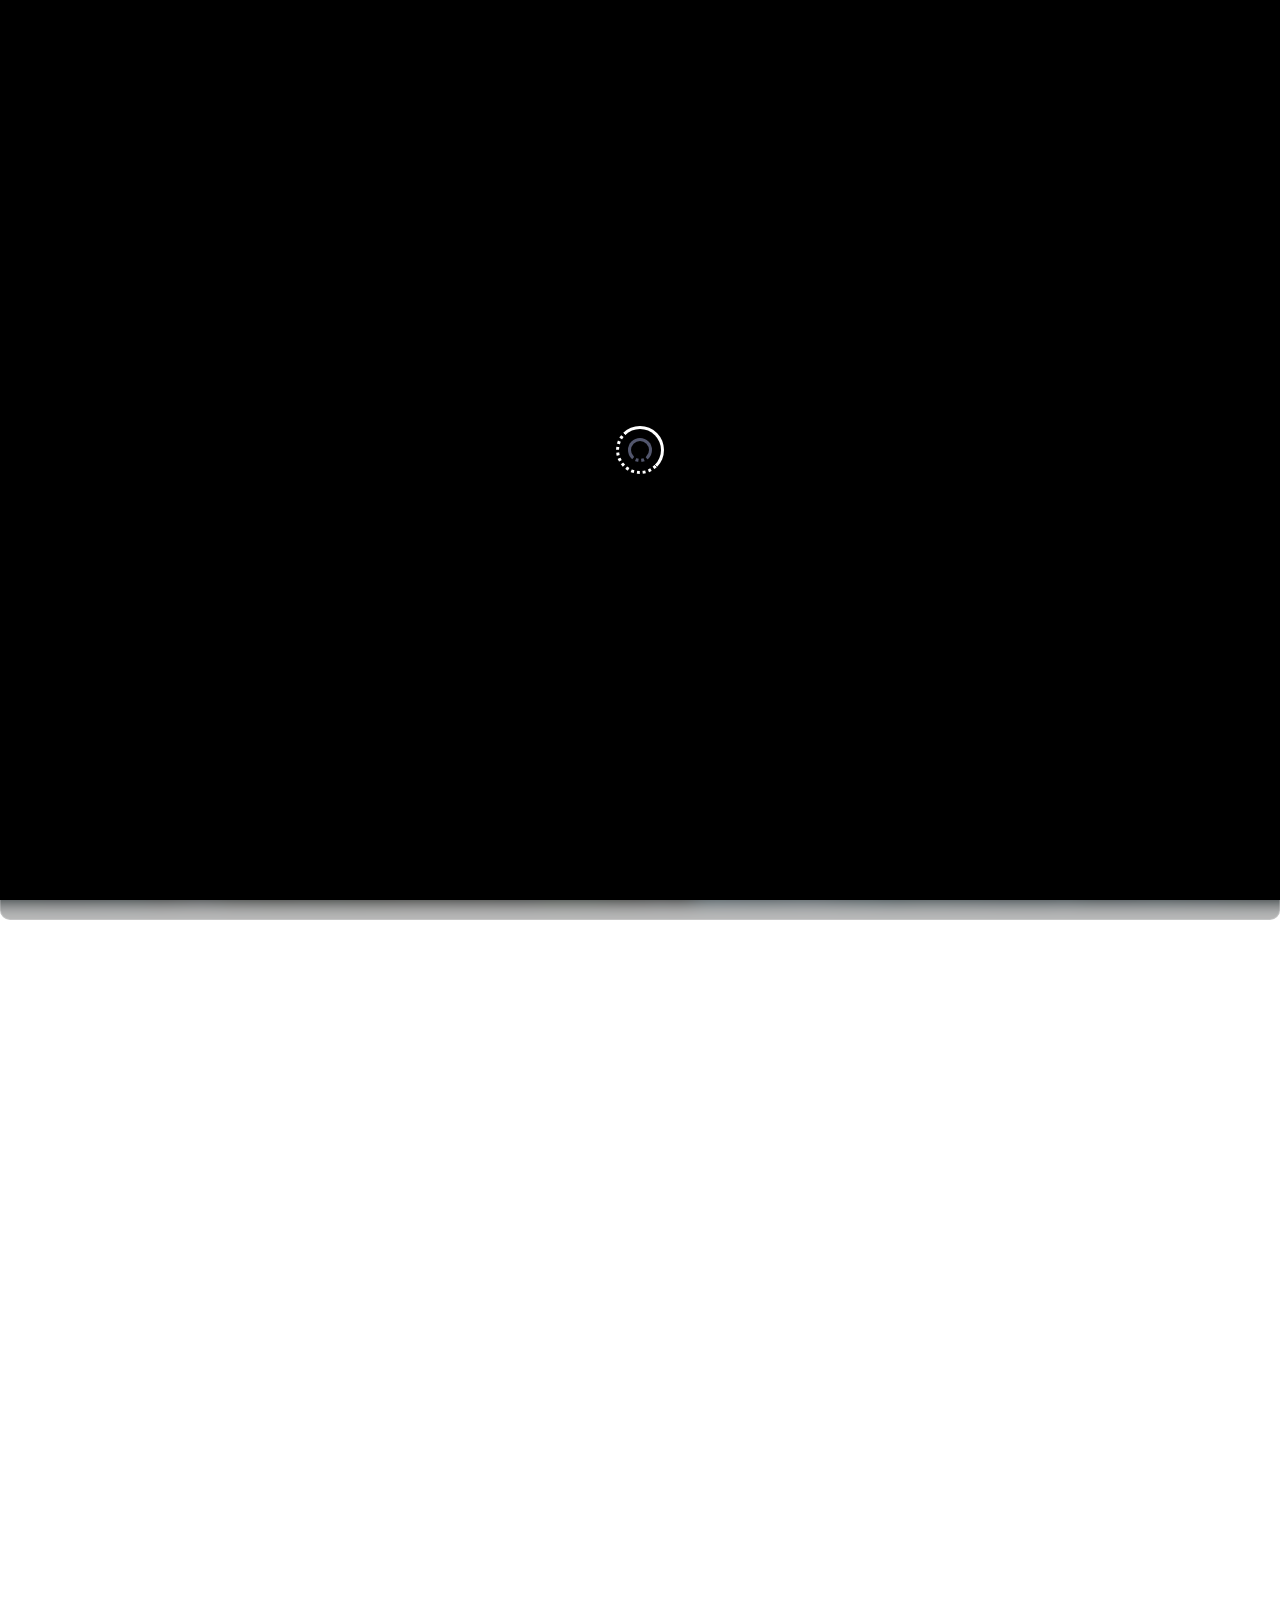
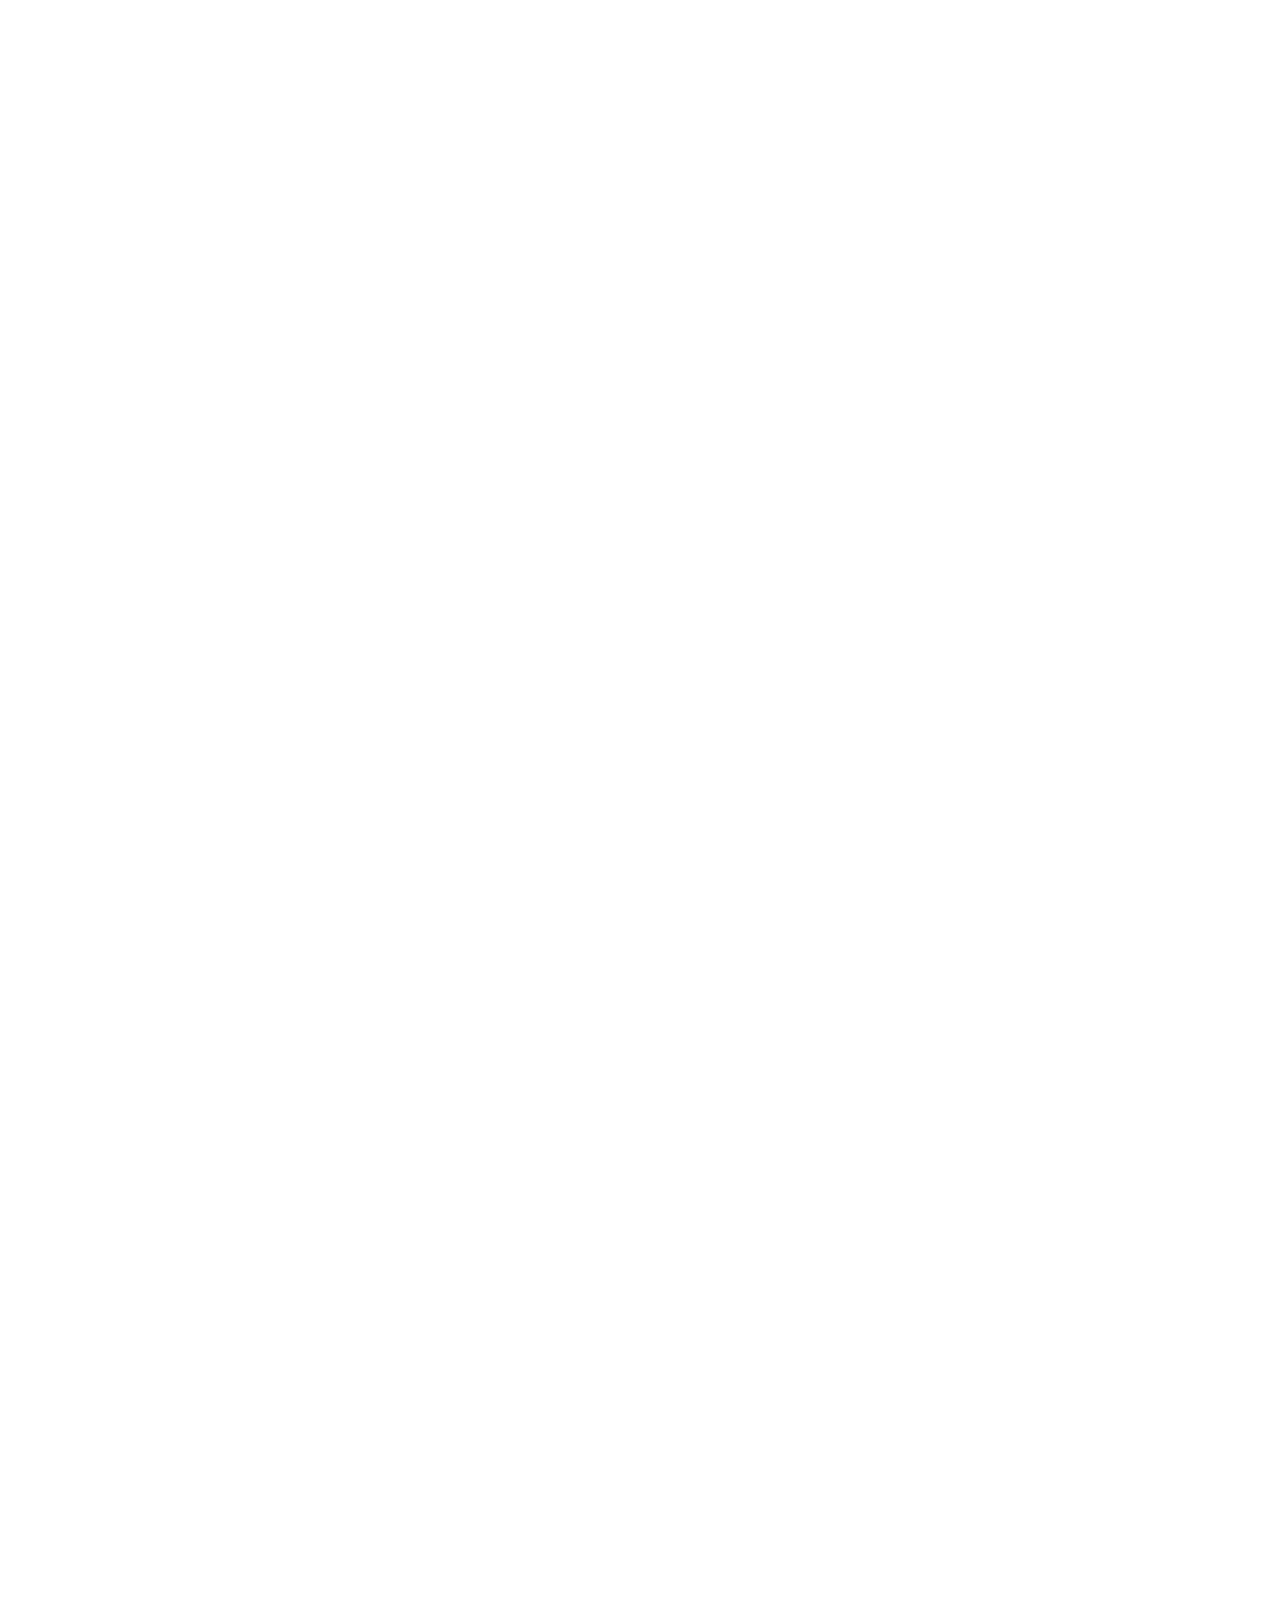
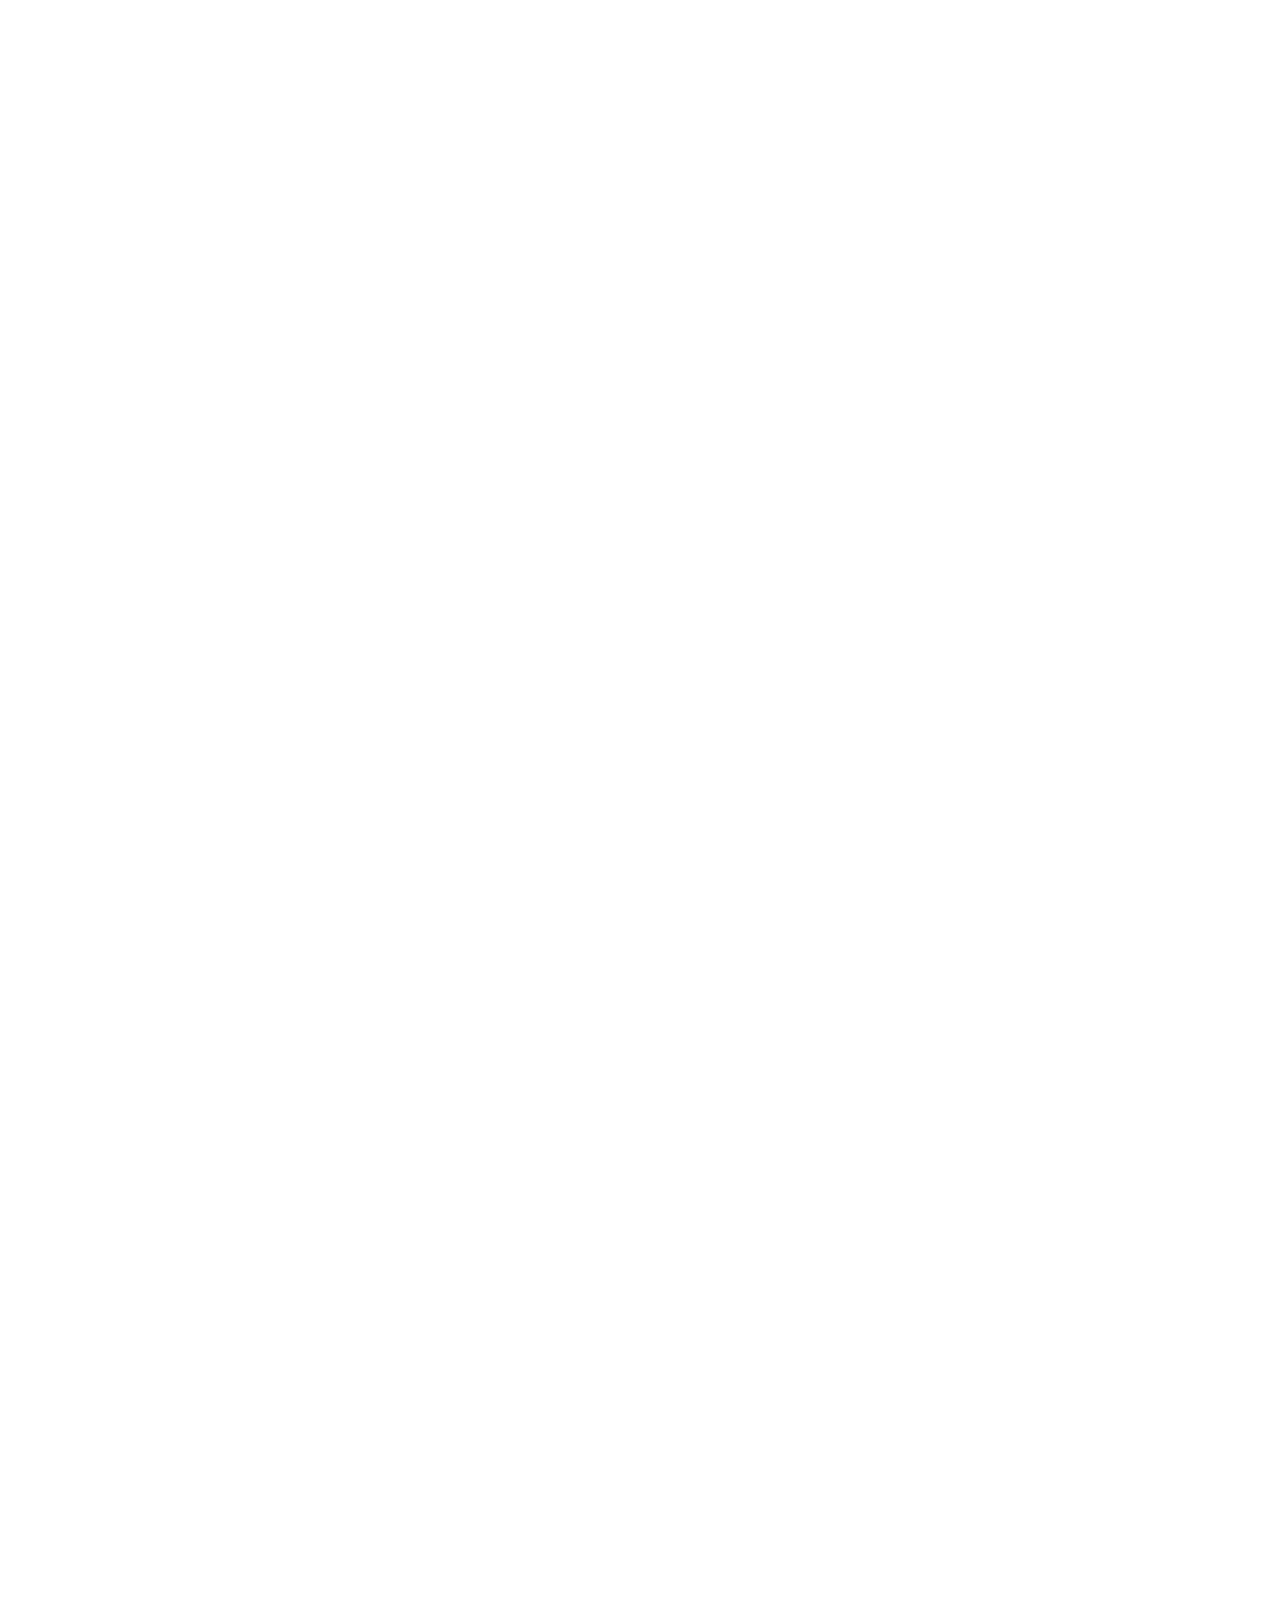
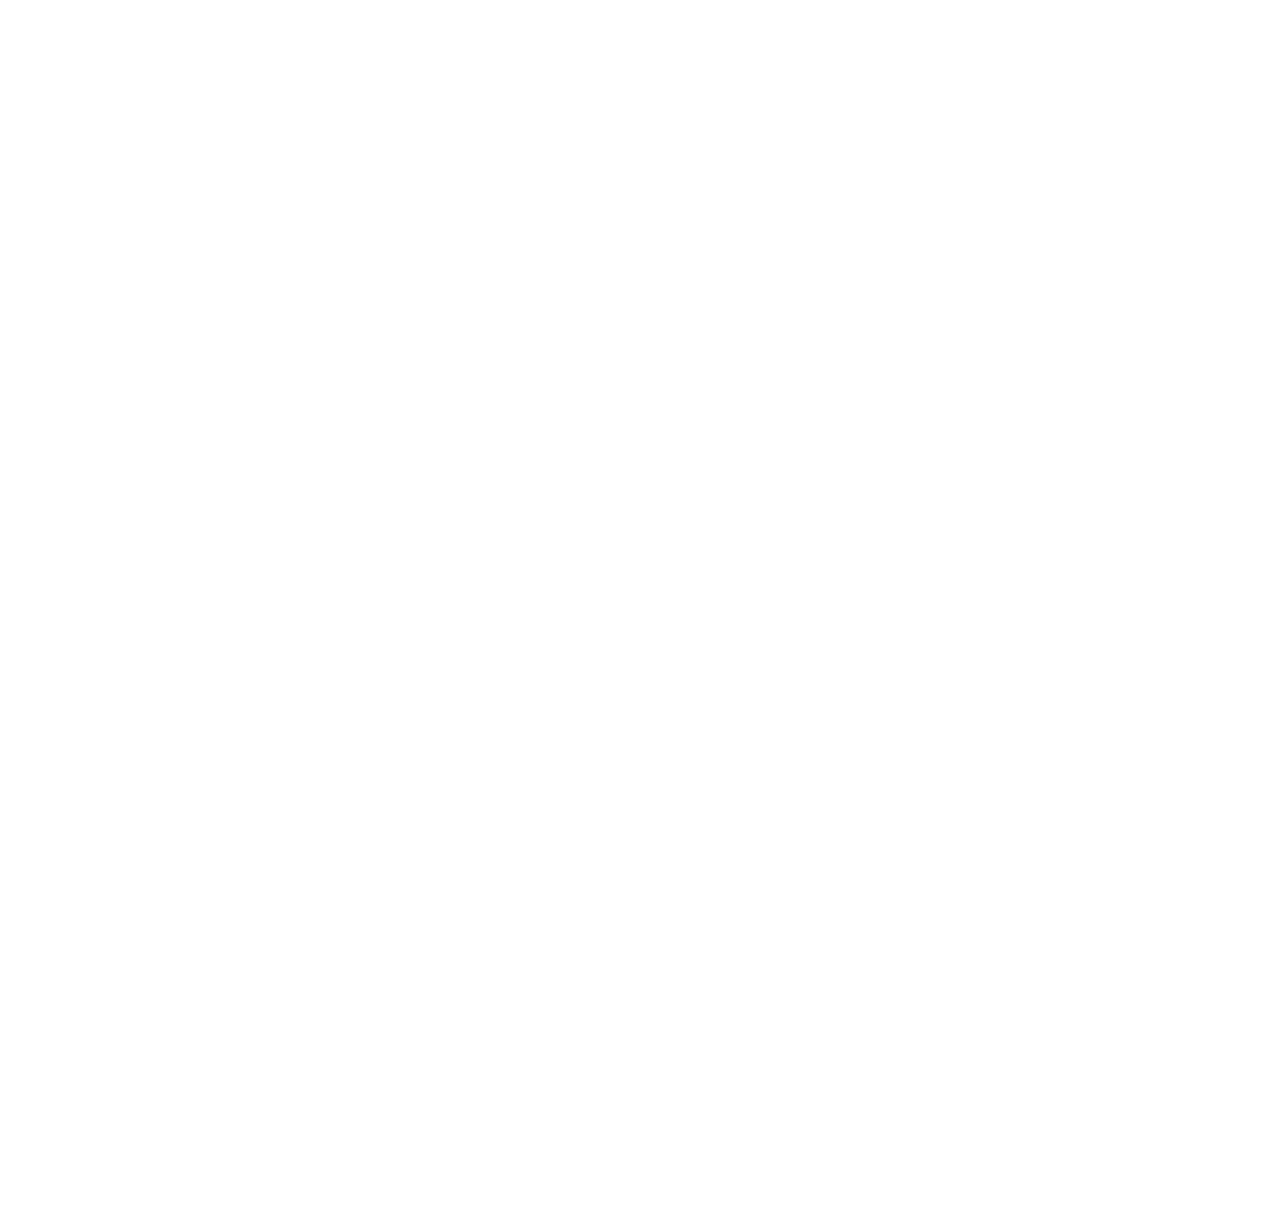
<file: magical_things.html>
<!DOCTYPE html>
<html lang="en">

<head>
  <meta charset="UTF-8" />
  <meta http-equiv="X-UA-Compatible" content="IE=edge" />
  <meta name="viewport" content="width=device-width, initial-scale=1.0" />
  <link rel="stylesheet" href="https://cdnjs.cloudflare.com/ajax/libs/bootstrap/5.2.3/css/bootstrap.min.css"
    integrity="sha512-SbiR/eusphKoMVVXysTKG/7VseWii+Y3FdHrt0EpKgpToZeemhqHeZeLWLhJutz/2ut2Vw1uQEj2MbRF+TVBUA=="
    crossorigin="anonymous" referrerpolicy="no-referrer" />
  <link rel="icon" type="image/x-icon" href="./favicon.ico" />

  <link href="https://unpkg.com/aos@2.3.1/dist/aos.css" rel="stylesheet" />
  <link rel="stylesheet" href="assets/css/style.css" />
  <title>Harry Potter</title>
</head>

<body class="magical-container">
  <div id="pre-loader">
    <span class="loader"></span>
  </div>
  <img src="assets/images/cursor2.png" id="cursor" alt="" srcset="" />
  <img class="logo-nav" src="assets/images/logo.png" />
  <!-- Navbar Starts Here -->
  <nav class="navbar bg-none mx-auto mt-3">


    <div class="navbar_container">
      <ul class="navbar-nav d-flex mx-auto">
        <li class="nav-item active">
          <a class="nav-link" href="index.html">Home <span class="sr-only"></span></a>
        </li>
        <li class="nav-item">
          <a class="nav-link" href="characters.html">Characters</a>
        </li>
        <li class="nav-item">
          <a class="nav-link" href="magical_things.html">Magical Objects</a>
        </li>
      </ul>
    </div>
  </nav>
  <!-- Navbar Ends Here -->

  <!-- Mobile Seperate Navbar Starts Here -->
  <div class="mobile_nav">
    <div class="mobile_nav_container h-100">
      <ul class="mobile_navbar-nav d-flex align-items-center h-100 justify-content-around list-unstyled mx-auto">
        <li class="mobile_nav-item">
          <a class="mobile_nav-link" href="index.html">
            <svg xmlns="http://www.w3.org/2000/svg" height="1em" viewBox="0 0 576 512">
              <!--! Font Awesome Free 6.4.2 by @fontawesome - https://fontawesome.com License - https://fontawesome.com/license (Commercial License) Copyright 2023 Fonticons, Inc. -->
              <path
                d="M575.8 255.5c0 18-15 32.1-32 32.1h-32l.7 160.2c0 2.7-.2 5.4-.5 8.1V472c0 22.1-17.9 40-40 40H456c-1.1 0-2.2 0-3.3-.1c-1.4 .1-2.8 .1-4.2 .1H416 392c-22.1 0-40-17.9-40-40V448 384c0-17.7-14.3-32-32-32H256c-17.7 0-32 14.3-32 32v64 24c0 22.1-17.9 40-40 40H160 128.1c-1.5 0-3-.1-4.5-.2c-1.2 .1-2.4 .2-3.6 .2H104c-22.1 0-40-17.9-40-40V360c0-.9 0-1.9 .1-2.8V287.6H32c-18 0-32-14-32-32.1c0-9 3-17 10-24L266.4 8c7-7 15-8 22-8s15 2 21 7L564.8 231.5c8 7 12 15 11 24z" />
            </svg>
          </a>
        </li>
        <li class="mobile_nav-item">
          <a class="mobile_nav-link" href="characters.html">
            <svg xmlns="http://www.w3.org/2000/svg" height="1em" viewBox="0 0 512 512">
              <path
                d="M64 416L168.6 180.7c15.3-34.4 40.3-63.5 72-83.7l146.9-94c3-1.9 6.5-2.9 10-2.9C407.7 0 416 8.3 416 18.6v1.6c0 2.6-.5 5.1-1.4 7.5L354.8 176.9c-1.9 4.7-2.8 9.7-2.8 14.7c0 5.5 1.2 11 3.4 16.1L448 416H240.9l11.8-35.4 40.4-13.5c6.5-2.2 10.9-8.3 10.9-15.2s-4.4-13-10.9-15.2l-40.4-13.5-13.5-40.4C237 276.4 230.9 272 224 272s-13 4.4-15.2 10.9l-13.5 40.4-40.4 13.5C148.4 339 144 345.1 144 352s4.4 13 10.9 15.2l40.4 13.5L207.1 416H64zM279.6 141.5c-1.1-3.3-4.1-5.5-7.6-5.5s-6.5 2.2-7.6 5.5l-6.7 20.2-20.2 6.7c-3.3 1.1-5.5 4.1-5.5 7.6s2.2 6.5 5.5 7.6l20.2 6.7 6.7 20.2c1.1 3.3 4.1 5.5 7.6 5.5s6.5-2.2 7.6-5.5l6.7-20.2 20.2-6.7c3.3-1.1 5.5-4.1 5.5-7.6s-2.2-6.5-5.5-7.6l-20.2-6.7-6.7-20.2zM32 448H480c17.7 0 32 14.3 32 32s-14.3 32-32 32H32c-17.7 0-32-14.3-32-32s14.3-32 32-32z" />
            </svg></a>
        </li>
        <li class="mobile_nav-item active">
          <a class="mobile_nav-link" href="magical_things.html">
            <svg xmlns="http://www.w3.org/2000/svg" height="1em" viewBox="0 0 512 512">
              <!--! Font Awesome Free 6.4.2 by @fontawesome - https://fontawesome.com License - https://fontawesome.com/license (Commercial License) Copyright 2023 Fonticons, Inc. -->
              <path
                d="M14.1 463.3c-18.7-18.7-18.7-49.1 0-67.9L395.4 14.1c18.7-18.7 49.1-18.7 67.9 0l34.6 34.6c18.7 18.7 18.7 49.1 0 67.9L116.5 497.9c-18.7 18.7-49.1 18.7-67.9 0L14.1 463.3zM347.6 187.6l105-105L429.4 59.3l-105 105 23.3 23.3z" />
            </svg>
          </a>
        </li>
      </ul>
    </div>
  </div>
  <!-- Mobile Seperate Navbar Ends Here -->

  <!-- Main Content Starts Here -->
  <div class="container magical_container">
    <div class="row magical_row">
      <div class="col-md-6" data-aos="fade-up-right">
        <img src="assets/images/fake-g.png" alt="" srcset="" class="img-fluid" />
      </div>
      <div class="col-md-6 mx-md-auto magical_objects_txt" data-aos="fade-down-left">
        <h2 class="title_magical_object">Fake Galleons- Tokens of us</h2>
        <span class="underline"></span>
        <p>
          These coins, like our love, may not always seem real to the world, but their
value is immeasurable. Made of gold, silver, and bronze,just like the memories
we’ve shared, the challenges we’ve faced, and the warmth that still lingers
between us,they carry more than just a magical crest. They hold the story of us.
The way you once reassured me, the way I tested your love, and the way we always
found our way back. Like the Galleons that funded great magical moments, our love
has fueled something rare and extraordinary. Maybe it's time to invest in us again?
        </p>
      </div>
    </div>

    <div class="row magical_row">
      <div class="col-md-6 magical_objects_txt" data-aos="fade-up-right">
        <h2 class="title_magical_object">Howler- Echoes of the heart</h2>
        <span class="underline"></span>
        <p>
          In the wizarding world, a Howler is a fiery red envelope that bursts open with a loud,
          unforgettable message,just like the words I’ve thrown at you in moments of frustration.
          But beneath every raised voice was never hatred, only a heart desperate to be heard.
          The louder the Howler, the stronger the emotions behind it. Maybe my love for you was
          just that,too intense, too overwhelming, too desperate to hold on. If only you could
          hear beyond the noise, you’d know that every word, even the harsh ones, came from love.
          And if I could send one now, it wouldn’t scream—it would whisper, “Come back.”
        </p>
      </div>
      <div class="col-md-6 order-sm-last order-first" data-aos="fade-down-left">
        <img src="assets/images/Howler.png" alt="" srcset="" class="img-fluid" />
      </div>
    </div>
    <div class="row magical_row">
      <div class="col-md-6" data-aos="fade-up-right">
        <img src="assets/images/Deluminator.png" alt="" srcset="" class="img-fluid" />
      </div>
      <div class="col-md-6 magical_objects_txt" data-aos="fade-down-left">
        <h2 class="title_magical_object">Deluminator- Guiding light</h2>
        <span class="underline"></span>
        <p>
          The Deluminator takes light away, only to return it when the time is right—just like us.
          In the moments when darkness crept into our love, when misunderstandings clouded what we
          had, it felt like the light was gone. But maybe, just like Dumbledore’s invention, love
          doesn’t truly disappear-it waits, stored safely, until we’re ready to find our way back.
          If I could use a Deluminator now, I’d bring back the glow of your warmth, the spark in
          your eyes, and the way we once lit up each other’s world. Could we let the light return?
        </p>
      </div>
    </div>

    <div class="row magical_row">
      <div class="col-md-6 magical_objects_txt" data-aos="fade-up-right">
        <h2 class="title_magical_object">Invisibility Cloak-Love Unseen</h2>
        <span class="underline"></span>
        <p>
          The Invisibility Cloak hides its wearer from the world, just as our love, at times,
          became something unseen—misunderstood, doubted, and questioned. But just because
          something isn’t visible doesn’t mean it isn’t real. Like the fabric of the cloak,
          woven with mystery and magic, our bond was always there, even when doubts tried to
          conceal it. It was never fragile, never easily torn—only hidden beneath fear and
          miscommunication. If only you could look beyond what was unseen, you’d know that my
          love for you was always there, waiting to be found again. Will you take off the cloak?
        </p>
      </div>
      <div class="col-md-6 order-sm-last order-first" data-aos="fade-down-left">
        <img src="assets/images/invisible.png" alt="" srcset="" class="img-fluid" />
      </div>
    </div>
    <div class="row magical_row">
      <div class="col-md-6 img-center" data-aos="fade-up-right">
        <img src="assets/images/elder_wand.png" alt="" srcset="" class="img-fluid" />
      </div>
      <div class="col-md-6 magical_objects_txt" data-aos="fade-down-left">
        <h2 class="title_magical_object">Elder Wand-Power of us</h2>
        <span class="underline"></span>
        <p>
          The Elder Wand is known as the most powerful wand in existence, but its true strength
          lies not in its spells, but in the loyalty it demands. Like this legendary wand, our
          love was rare—sought after, envied, and stronger than anything we ever imagined. It
          wasn’t meant to be broken, not by fear, not by doubt. True power isn’t about being
          unbeatable; it’s about choosing the one who wields your heart, again and again. And if
          love, like the Elder Wand, truly belongs to the one it’s meant for… then tell me,
          wasn’t it always you and me?
        </p>
      </div>
    </div>
    <div class="row magical_row">
      <div class="col-md-6 magical_objects_txt" data-aos="fade-up-right">
        <h2 class="title_magical_object">Resurrection Stone- Bringing us Back</h2>
        <span class="underline"></span>
        <p>
          The Resurrection Stone holds the power to bring back what was lost, to let us see, hear,
          and feel what once was—if only for a moment. Love, too, has that power. Even when it
          seems gone, even when it feels like nothing remains, love has a way of finding its way
          back. What we had wasn’t a ghost, wasn’t an illusion—it was real, powerful, and rare.
          Maybe the past can’t be relived, but maybe, just maybe, it can be reborn into something
          new. If you hold this stone in your hands, will you let us come back to life?
        </p>
      </div>
      <div class="col-md-6 order-sm-last order-first" data-aos="fade-down-left">
        <img src="assets/images/Resurrection.png" alt="" srcset="" class="img-fluid" />
      </div>
    </div>
    <div class="copyright text-center">
      <p> Our love was truly<b>MAGIC</b></p>
    </div>
  </div>
  <!-- Main Content Ends Here -->

  <script src="https://unpkg.com/aos@2.3.1/dist/aos.js"></script>
  <script>
    AOS.init();
  </script>
  <script src="https://cdnjs.cloudflare.com/ajax/libs/bootstrap/5.2.3/js/bootstrap.min.js"
    integrity="sha512-1/RvZTcCDEUjY/CypiMz+iqqtaoQfAITmNSJY17Myp4Ms5mdxPS5UV7iOfdZoxcGhzFbOm6sntTKJppjvuhg4g=="
    crossorigin="anonymous" referrerpolicy="no-referrer"></script>
  <script src="https://cdnjs.cloudflare.com/ajax/libs/jquery/3.6.4/jquery.min.js"
    integrity="sha512-pumBsjNRGGqkPzKHndZMaAG+bir374sORyzM3uulLV14lN5LyykqNk8eEeUlUkB3U0M4FApyaHraT65ihJhDpQ=="
    crossorigin="anonymous" referrerpolicy="no-referrer"></script>
  <script src="assets/js/script.js"></script>
</body>

</html>
</file>
<file: assets/css/style.css>
@import url('https://fonts.googleapis.com/css2?family=Oswald:wght@200;300;400;500;600;700&display=swap');

:root {
  --card-height: 400px;
  --card-width: calc(var(--card-height) / 1.5);
}

* {
  margin: 0;
  padding: 0;
  box-sizing: border-box;

}

::-webkit-scrollbar {
  width: 10px;

}

/* Track */
::-webkit-scrollbar-track {
  box-shadow: inset 0 0 5px grey;
  border-radius: 10px;
}

/* Handle */
::-webkit-scrollbar-thumb {
  background: rgb(0, 0, 0);
  border-radius: 10px;
}

@font-face {
  font-family: harryFont;
  src: url(../fonts/harry.ttf);
}

.home-body {
  overflow: hidden;
  cursor: none !important;
}

h1 {
  font-family: harryFont;
}

.home_banner {
  background-image: url(../images/home.jpg);
  background-position: top center;
  background-repeat: no-repeat;
  background-size: cover;
  height: 100vh;
  width: 100%;


}

.navbar_container {
  width: 100%;
}

.navbar-nav {
  align-items: center;
  justify-content: space-around;
  flex-direction: row;

}

nav li a {
  cursor: none;
}


#flashlight {
  position: fixed;
  left: -100%;
  top: -100%;

  height: 300%;
  width: 300%;

  background: radial-gradient(circle at 50% 50%, rgba(0, 0, 0, 0) 2%, rgba(0, 0, 0, 0.699) 4%);
  filter: blur(20px);

  transition:
    left .5s ease-in-out,
    top .5s ease-in-out,
    height .5s ease-in-out,
    width .5s ease-in-out;
}

#cursor {
  position: absolute;
  z-index: 9999;
  transform: rotate(-12deg);
  top: 0px;
  pointer-events: none;
}

.name_home {
  color: transparent;
  font-size: 120px;

  text-shadow: 0 1px #000000, -1px 0 #c0cbff, -1px 2px #092B35, -2px 1px #c0cbff,
    -2px 3px #000000, -3px 2px #c0cbff, -3px 4px #313131, -4px 3px #c0cbff,
    -4px 5px #000000, -5px 4px #c0cbff, -5px 6px #313131, -6px 5px #c0cbff,
    -6px 7px #030303, -7px 6px #c0cbff, -7px 8px #313131, -8px 7px #c0cbff;
}

.home-text {
  display: flex;
  align-items: center;
  justify-content: center;
  position: relative;
  height: 100%;
  z-index: 888;


}

.home-text img {
  width: 50%;
}

#canvas {
  position: fixed;
  top: 0;
  left: 0;
  z-index: 0;
}

.navbar {
  background: #fff;
  width: 50%;
  border-radius: 20px;
  font-family: 'Oswald', sans-serif;
  z-index: 9998;

}

.home-nav {
  left: 25%;
}


.character_card {
  width: var(--card-width);
  height: var(--card-height);
  position: relative;
  display: flex;
  justify-content: center;
  align-items: flex-end;
  padding: 0 10px;
  perspective: 2500px;
  margin: 0 10px;
}

.cover-image {
  width: 100%;
  height: 100%;
  object-fit: cover;
}

.character_wrapper {
  transition: all 0.5s;
  position: absolute;
  width: 100%;
  z-index: -1;
}

.character_card:hover .character_wrapper {
  transform: perspective(900px) translateY(-5%) rotateX(25deg) translateZ(0);
  box-shadow: 2px 35px 32px -8px rgba(0, 0, 0, 0.75);
  -webkit-box-shadow: 2px 35px 32px -8px rgba(0, 0, 0, 0.75);
  -moz-box-shadow: 2px 35px 32px -8px rgba(0, 0, 0, 0.75);
}

.character_wrapper::before,
.character_wrapper::after {
  content: "";
  opacity: 0;
  width: 100%;
  height: 80px;
  transition: all 0.5s;
  position: absolute;
  left: 0;
}

.character_wrapper::before {
  top: 0;
  height: 100%;
  background-image: linear-gradient(to top,
      transparent 46%,
      rgba(12, 13, 19, 0.5) 68%,
      rgba(12, 13, 19) 97%);
}

.character_wrapper::after {
  bottom: 0;
  opacity: 1;
  background-image: linear-gradient(to bottom,
      transparent 46%,
      rgba(12, 13, 19, 0.5) 68%,
      rgba(12, 13, 19) 97%);
}

.character_card:hover .character_wrapper::before,
.character_wrapper::after {
  opacity: 1;
}

.character_card:hover .character_wrapper::after {
  height: 120px;
}

.title_container {
  width: 100%;
}

.title {
  width: 100%;
  transition: transform 0.5s;
  color: #e4dddd;
  font-family: harryFont;
  font-size: clamp(1.2em, 2vw, 2em);
  text-align: center;
}

.character_card:hover .title,
.character_card:hover .sub-title {
  transform: translate3d(0%, -50px, 100px);
}

.character {
  width: 100%;
  opacity: 0;
  transition: all 0.5s;
  position: absolute;
  z-index: -1;
}

.character_card:hover .character {
  opacity: 1;
  transform: translate3d(0%, -30%, 100px);
}

.character_row {
  display: grid;
  grid-template-columns: auto auto auto auto;
  gap: 10px;
}


.container-card {
  width: 100%;
  height: 100vh;
  margin-top: 80px;
  display: grid;


}

.character-container {
  background: url(../images/back.jpg);
  background-position: center;
  background-repeat: no-repeat;
  background-size: cover;
  background-attachment: fixed;
  cursor: none;
  overflow-x: hidden;
  font-family: 'Oswald', sans-serif;
}

.magical-container {
  background: url(../images/back4.jpg);
  background-position: top;
  background-repeat: no-repeat;
  background-size: cover;
  background-attachment: fixed;
  cursor: none;
  overflow-x: hidden;
  font-family: 'Oswald', sans-serif;
}

.magical_objects_txt {
  background: rgba(0, 0, 0, 0.25);
  backdrop-filter: blur(10.5px);
  -webkit-backdrop-filter: blur(10.5px);
  border-radius: 10px;
  border: 1px solid rgba(255, 255, 255, 0.18);
  padding: 50px;

  margin-top: auto;
  margin-bottom: auto;
  color: #ffffff;
}

.underline {
  background: #fff;
  height: 2px;
  width: 50%;
  display: block;
  margin-bottom: 10px;
  border-radius: 10px;
}

.img-center {
  margin-top: auto;
  margin-bottom: auto;
}

.logo-nav {
  width: 150px;
  position: fixed;
  margin-left: 10px;
  z-index: 10000;
  top: 10px;
}

.title_magical_object {
  font-family: harryFont;

}

.copyright {
  color: #fff;
}

.loader {
  width: 48px;
  height: 48px;
  border: 3px dotted #FFF;
  border-style: solid solid dotted dotted;
  border-radius: 50%;
  display: inline-block;
  position: relative;
  box-sizing: border-box;
  animation: rotation 2s linear infinite;
}

.loader::after {
  content: '';
  box-sizing: border-box;
  position: absolute;
  left: 0;
  right: 0;
  top: 0;
  bottom: 0;
  margin: auto;
  border: 3px dotted #52566d;
  border-style: solid solid dotted;
  width: 24px;
  height: 24px;
  border-radius: 50%;
  animation: rotationBack 1s linear infinite;
  transform-origin: center center;
}


@keyframes rotation {
  0% {
    transform: rotate(0deg);
  }

  100% {
    transform: rotate(360deg);
  }
}

@keyframes rotationBack {
  0% {
    transform: rotate(0deg);
  }

  100% {
    transform: rotate(-360deg);
  }
}

#pre-loader {
  background: #000000;
  height: 100vh;
  width: 100%;
  display: flex;
  align-items: center;
  justify-content: center;
  z-index: 100000;
  position: fixed;
  top: 0;

}

.mobile_nav {
  position: fixed;
  bottom: 20px;
  left: 0;
  right: 0;
  margin-left: auto;
  margin-right: auto;
  width: 80%;
  height: 50px;
  z-index: 10000;
  background: #fff;
  border-radius: 50px;
  display: none;
}

.mobile_nav-item.active a {
  background: #000000;
}

.mobile_nav-item.active a svg {
  color: #fff;
  fill: #fff;
}

.mobile_nav-item.active a {
  padding: 10px;
  display: flex;
  border-radius: 50%;
  justify-content: center;
  align-items: center;
}

.mobile_nav-item.active a svg {
  width: 20px;
  height: 20px;
}

@media only screen and (max-width:840px) {
  .character_row {
    grid-template-columns: auto auto;
  }
}
@media only screen and (max-width:600px) {
  #cursor {
    display: none;

  }

  .open_title_img {
    width: 360px !important;
  }

  .navbar {
    display: none;
  }

  .copyright {
    display: none;
  }

  .magical_row {
    padding: 10px;
  }

  .mobile_nav {
    display: block;
  }
  .character_row {
    grid-template-columns: auto;
  }
  .character_card{
    margin-left: auto;
    margin-right: auto;
  }
}
#hm{
  height:400px;
}
</file>
